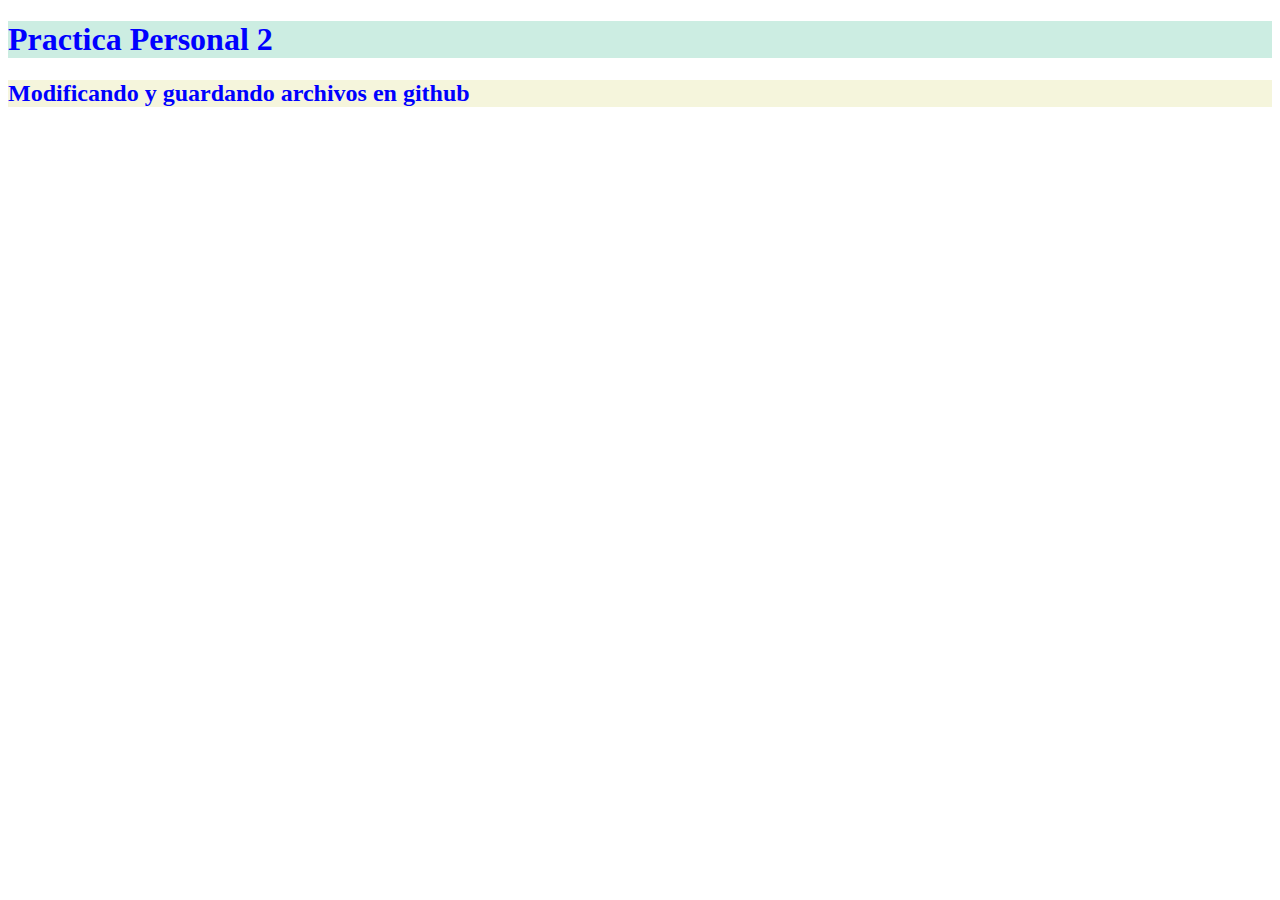
<file: index.html>
<!DOCTYPE html>
<html lang="en">
<head>
    <meta charset="UTF-8">
    <meta http-equiv="X-UA-Compatible" content="IE=edge">
    <meta name="viewport" content="width=device-width, initial-scale=1.0">
    <title>Practica 2</title>
    <link rel="stylesheet" href="style.css">
</head>
<body>
    <h1>Practica Personal 2</h1>
    <h2>Modificando y guardando archivos en github</h2>
</body>
</html>
</file>
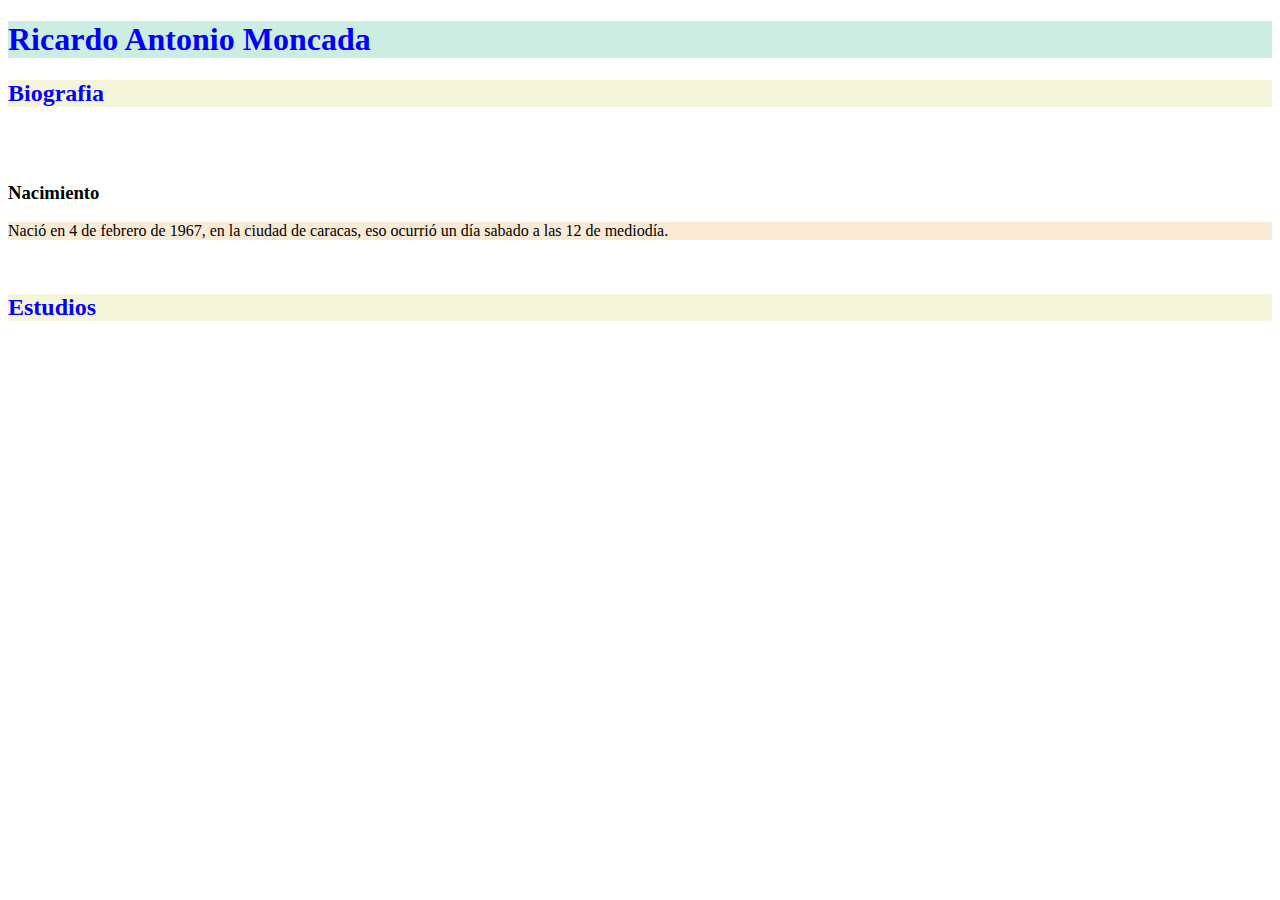
<file: Biografia.html>
<!DOCTYPE html>
<html lang="en">
<head>
    <meta charset="UTF-8">
    <meta http-equiv="X-UA-Compatible" content="IE=edge">
    <meta name="viewport" content="width=device-width, initial-scale=1.0">
    <title>Biografia Ricardo</title>
    <link rel="stylesheet" href="style.css">
</head>
<body>
    <h1>Ricardo Antonio Moncada</h1>
    <h2>Biografia</h2>
    <br><br>
    <h3>Nacimiento</h3>
    <p>Nació en 4 de febrero de 1967, en la ciudad de caracas, eso ocurrió un día sabado a las 12 de mediodía.</p>
    <br><h2>Estudios</h2>
    
</body>
</html>
</file>
<file: style.css>
h1{
background-color: rgb(204, 237, 226);
color: blue;
}
p{
    color: black;
    background-color: antiquewhite;
}
h2{
    background-color: beige;
    color: blue;
}
</file>
